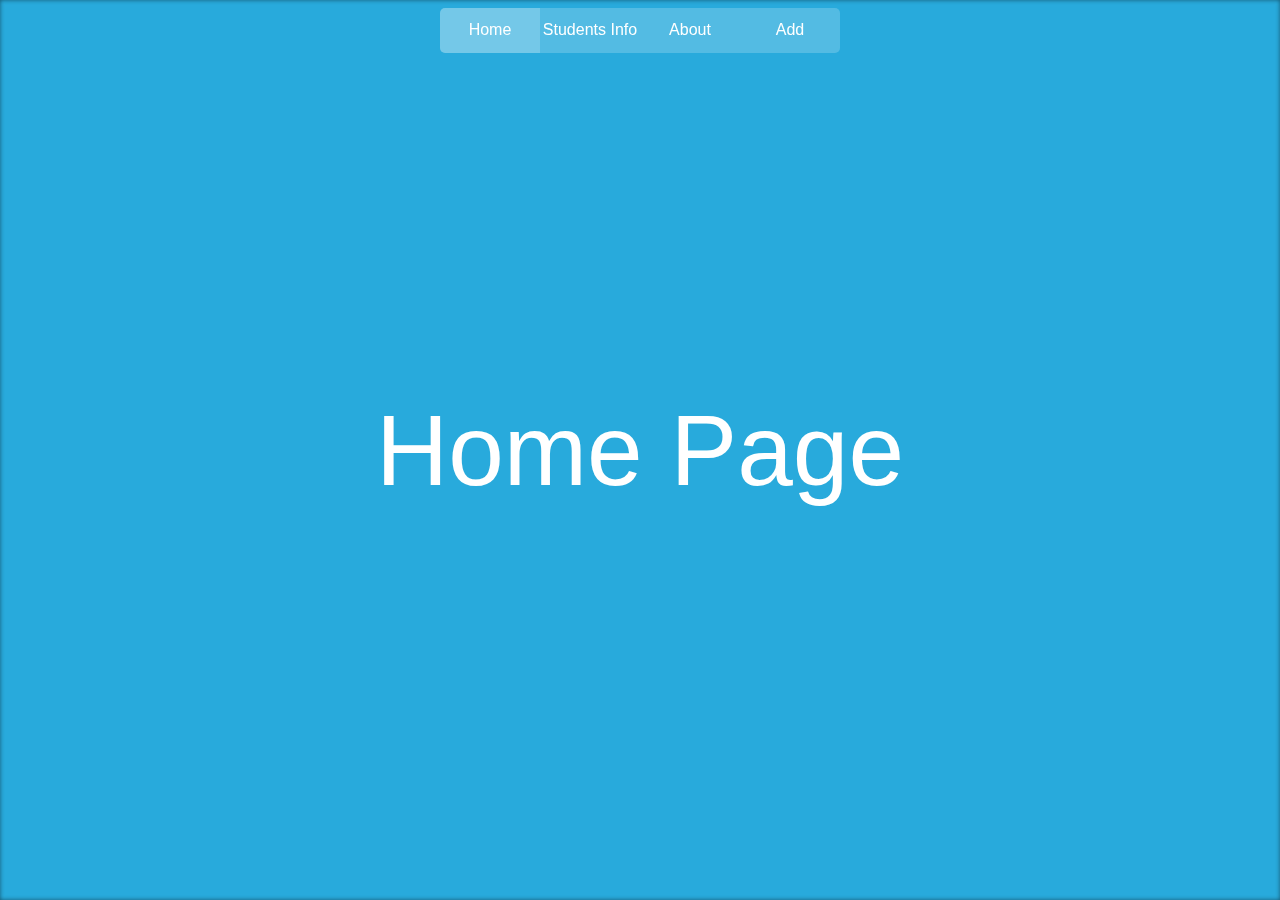
<file: index.html>
<!DOCTYPE html>
<html lang="en">
<head>
    <script src="https://code.jquery.com/jquery-3.7.1.min.js"></script>
    <meta charset="UTF-8">
    <meta name="viewport" content="width=device-width, initial-scale=1.0">
    <title>Website</title>
    <link rel="stylesheet" href="home.css">
</head>
<body>
    <header>
        <nav class="text-center">
            <ul class="inline-block">
                <li class="pull-left active"><a href="#" data-direction="front">Home</a></li>
                <li class="pull-left"><a href="#" data-direction="back">Students Info</a></li>
                <li class="pull-left"><a href="#" data-direction="top">About</a></li>
                <!-- Use JavaScript to navigate to Student.html -->
                <li class="pull-left"><a href="#" id="addStudentBtn" data-direction="right">Add</a></li>
            </ul>
        </nav>
    </header>
    <div id="main-content">
        <div id="wrap">
            <div class="cube">
                <section id="home" class="page active face front">
                    <div class="act-table text-center">
                        <div class="act-table-cell ver-middle">Home Page</div>
                    </div>
                </section>
                <section id="portfolio" class="page face back">
                    <div class="act-table text-center">
                        <div class="act-table-cell ver-middle">Students Info</div>
                    </div>
                </section>
                <section id="about" class="page face top">
                    <div class="act-table text-center">
                        <div class="act-table-cell ver-middle">About Page</div>
                    </div>
                </section>
                <section id="contact" class="page face right">
                    <div class="act-table text-center">
                        <div class="act-table-cell ver-middle">Add Students Info</div>
                    </div>
                </section>
                <section id="blog" class="page face bottom">
                    <div class="act-table text-center">
                        <div class="act-table-cell ver-middle">Blog Page</div>
                    </div>
                </section>
                <section id="article" class="page face left">
                    <div class="act-table text-center">
                        <div class="act-table-cell ver-middle">Article Page</div>
                    </div>
                </section>
            </div>
        </div>
    </div>

    <!-- JavaScript to handle the Add button click event -->
    <script src="home.js"></script>
    <script>
        // Add event listener to navigate to Student.html when Add button is clicked
        document.getElementById('addStudentBtn').addEventListener('click', function() {
            window.location.href = 'Student.html'; // Redirect to the Student.html page
        });
    </script>
</body>
</html>
</file>
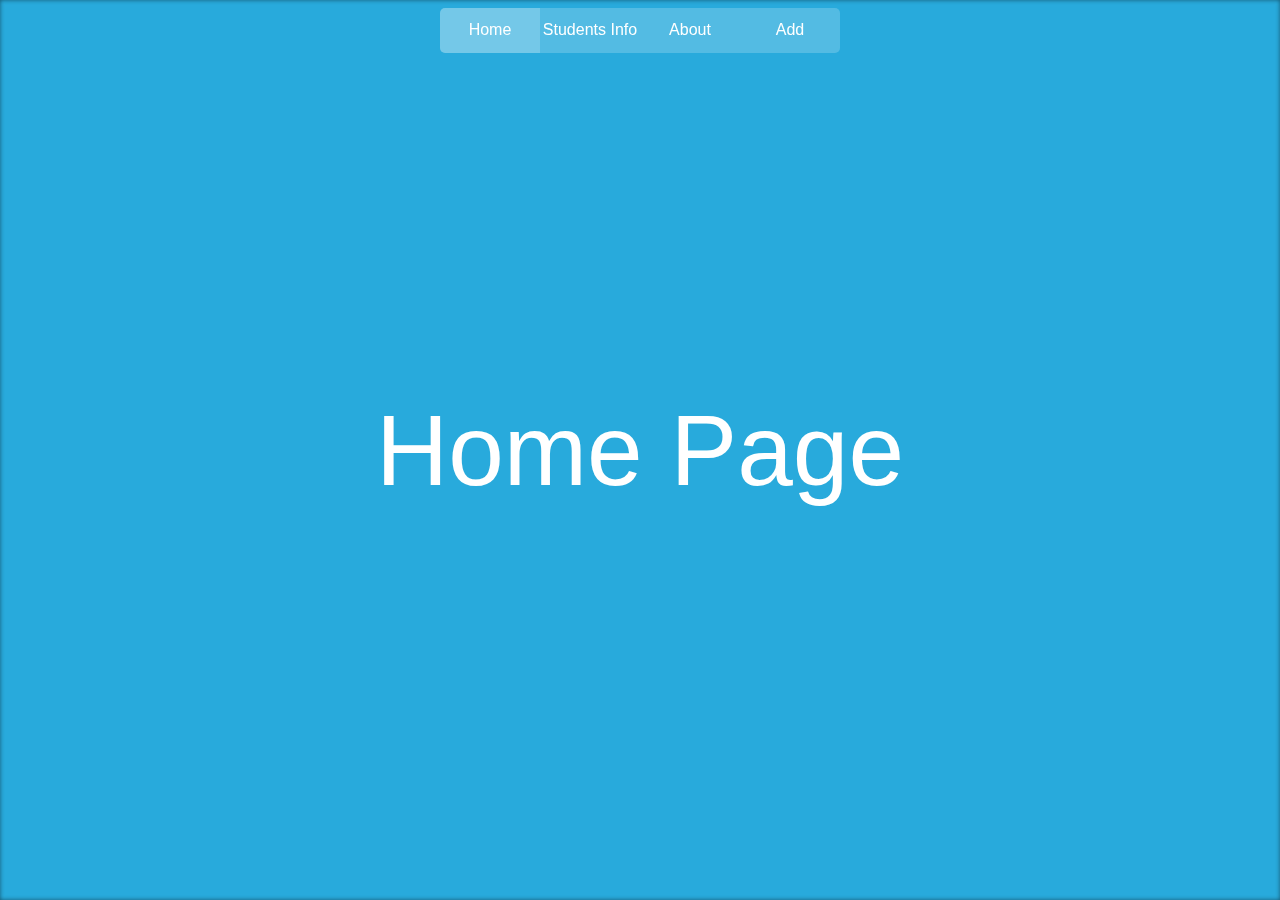
<file: home.html>
<!DOCTYPE html>
<html lang="en">
<head>
    <script src="https://code.jquery.com/jquery-3.7.1.min.js"></script>
    <meta charset="UTF-8">
    <meta name="viewport" content="width=device-width, initial-scale=1.0">
    <title>Website</title>
    <link rel="stylesheet" href="home.css">
</head>
<body>
    <header>
        <nav class="text-center">
            <ul class="inline-block">
                <li class="pull-left active"><a href="#" data-direction="front">Home</a></li>
                <li class="pull-left"><a href="#" data-direction="back">Students Info</a></li>
                <li class="pull-left"><a href="#" data-direction="top">About</a></li>
                <li class="pull-left"><a href="#" data-direction="right">Add</a></li>
            </ul>
        </nav>
    </header>
    <div id="main-content">
        <div id="wrap">
            <div class="cube">
                <section id="home" class="page active face front">
                    <div class="act-table text-center">
                        <div class="act-table-cell ver-middle">Home Page</div>
                    </div>
                </section>
                <section id="portfolio" class="page face back">
                    <div class="act-table text-center">
                        <div class="act-table-cell ver-middle">Students Info</div>
                    </div>
                </section>
                <section id="about" class="page face top">
                    <div class="act-table text-center">
                        <div class="act-table-cell ver-middle">About Page</div>
                    </div>
                </section>
                <section id="contact" class="page face right">
                    <div class="act-table text-center">
                        <div class="act-table-cell ver-middle">Add Students Info</div>
                    </div>
                </section>
                <section id="blog" class="page face bottom">
                    <div class="act-table text-center">
                        <div class="act-table-cell ver-middle">Blog Page</div>
                    </div>
                </section>
                <section id="article" class="page face left">
                    <div class="act-table text-center">
                        <div class="act-table-cell ver-middle">Article Page</div>
                    </div>
                </section>
            </div>
        </div>
    </div>
    <script src="home.js"></script>
</body>
</html>
</file>
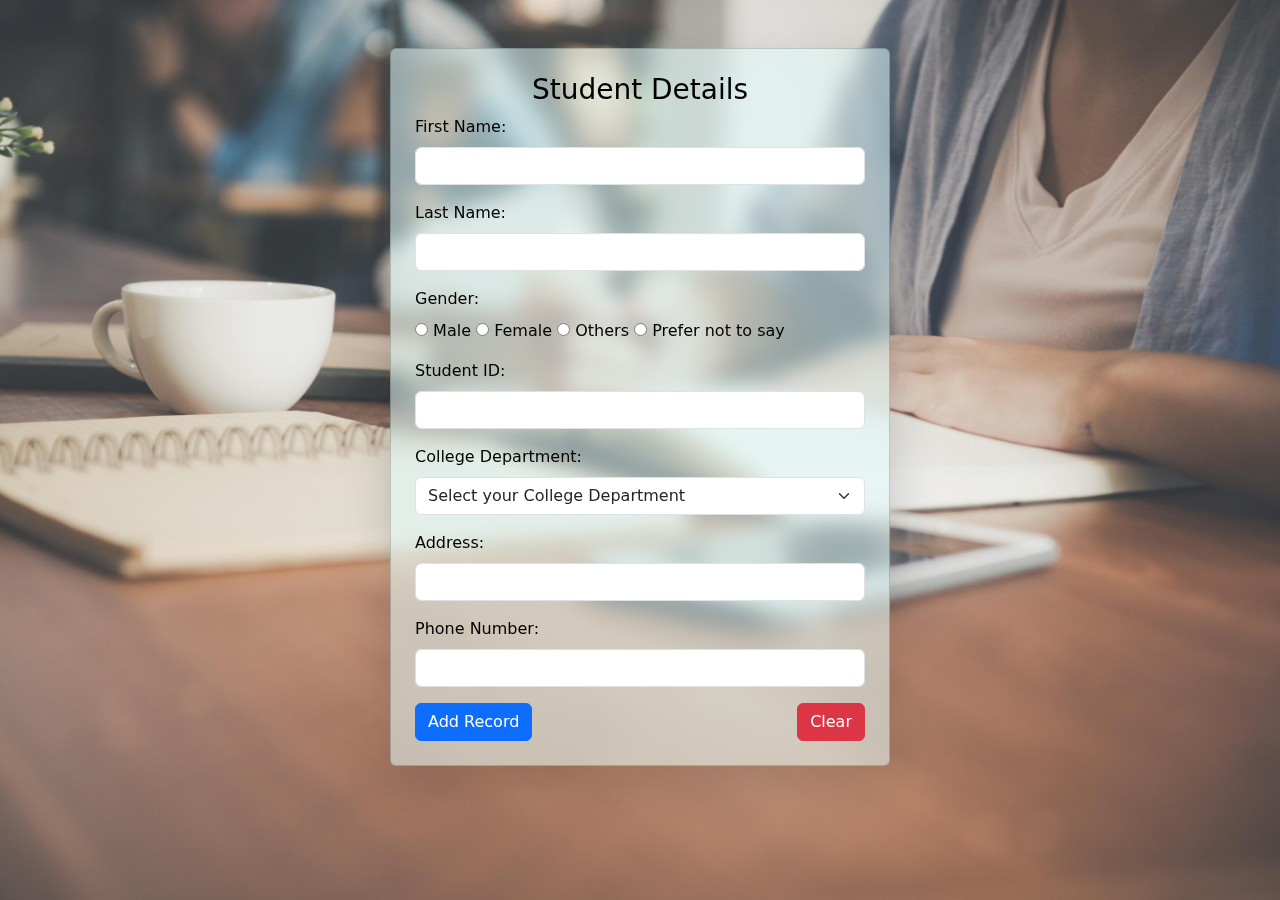
<file: Student.html>
<!DOCTYPE html>
<html lang="en">
<head>
    <meta charset="UTF-8">
    <meta name="viewport" content="width=device-width, initial-scale=1.0">
    <title>Student Details Form</title>
    <link href="https://cdn.jsdelivr.net/npm/bootstrap@5.3.0/dist/css/bootstrap.min.css" rel="stylesheet">
</head>
<body class="container mt-5" style="background-image: url('pexels-tirachard-kumtanom-112571-733856.jpg'); background-size: cover; background-position: center; background-attachment: fixed;">

    <div class="card shadow-lg p-4 mx-auto" style="max-width: 500px; background-color: rgba(225, 255, 255, 0.5); backdrop-filter: blur(10px); color: #000;">
        <h3 class="text-center">Student Details</h3>    
        <form id="studentForm" action="index.php" method="post">
            <div class="mb-3">
                <label class="form-label">First Name:</label>
                <input type="text" class="form-control" id="firstName" name="firstName" required>
            </div>
            <div class="mb-3">
                <label class="form-label">Last Name:</label>
                <input type="text" class="form-control" id="lastName" name="lastName" required>
            </div>
            <div class="mb-3">
                <label class="form-label">Gender:</label> <br>
                <input type="radio" name="gender" value="Male" required> Male
                <input type="radio" name="gender" value="Female"> Female
                <input type="radio" name="gender" value="Others"> Others
                <input type="radio" name="gender" value="Prefer not to say"> Prefer not to say
            </div>
            <div class="mb-3">
                <label class="form-label">Student ID:</label>
                <input type="text" class="form-control" id="studentID" name="studentID" required>
            </div>
            <div class="mb-3">
                <label class="form-label">College Department:</label>
                <select class="form-select" id="course" name="course" required>
                    <option value="" disabled selected>Select your College Department</option>
                    <option value="College of Arts and Science">College of Arts and Science</option>
                    <option value="College of Agriculture, Forestry and Fishery">College of Agriculture, Forestry and Fishery</option>
                    <option value="College of Business Administration">College of Business Administration</option>
                    <option value="College of Criminal Justice Education">College of Criminal Justice Education</option>
                    <option value="College of Engineering and Architecture">College of Engineering and Architecture</option>
                    <option value="College of Industrial Technology">College of Industrial Technology</option>
                    <option value="College of Nursing, Pharmacy and Allied Health Sciences">College of Nursing, Pharmacy and Allied Health Sciences</option>
                    <option value="College of Teacher Education">College of Teacher Education</option>
                    <option value="College of Tourism and Hospitality Management">College of Tourism and Hospitality Management</option>
                    <option value="College of Law">College of Law</option>
                </select>
            </div>
            <div class="mb-3">
                <label class="form-label">Address:</label>
                <input type="text" class="form-control" id="address" name="address" required>
            </div>
            <div class="mb-3">
                <label class="form-label">Phone Number:</label>
                <input type="tel" class="form-control" id="phoneNumber" name="phoneNumber" required>
            </div>
            <div class="d-flex justify-content-between">
                <button type="submit" class="btn btn-primary">Add Record</button>
                <button type="reset" class="btn btn-danger">Clear</button>
            </div>
        </form>
    </div>

</body>
</html>
</file>
<file: home.css>
body {
    font-family: "Open Sans", sans-serif;
    font-weight: 300;
}

ul {
    list-style: none;
    padding: 0;
    margin: 0;
}

li {
    list-style: none;
}

.inline-block {
    display: inline-block;
}

.act-table {
    display: table;
}

.act-table-cell {
    display: table-cell;
}

a,
a:hover,
a:focus,
a:active {
    text-decoration: none;
    color: inherit;
}

.text-center {
    text-align: center;
}

.text-left {
    text-align: left;
}

.text-right {
    text-align: right;
}

.pull-right {
    float: right;
}

.pull-left {
    float: left;
}

.ver-middle {
    vertical-align: middle;
}

header {
    position: fixed;
    top: 8px;
    left: 0;
    right: 0;
    z-index: 100;
    transition: 1s;
    -webkit-transition: 1s;
    -moz-transition: 1s;
}

header.go-out {
    top: -150px;
}

header nav ul {
    background-color: rgba(255, 255, 255, 0.2);
    overflow: hidden;
    border-radius: 5px;
    -webkit-border-radius: 5px;
    -moz-border-radius: 5px;
}

header nav ul li {
    color: #fff;
}

header nav ul li a {
    width: 100px;
    max-width: 150px;
    height: 32px;
    display: block;
    padding-top: 13px;
}

header nav ul li.active a,
header nav ul li.active a:hover {
    background-color: rgba(255, 255, 255, 0.2);
}

header nav ul li:hover a {
    background-color: rgba(255, 255, 255, 0.1);
}

.page {
    background-color: rgba(0, 0, 0, 0.2);
    position: absolute;
    width: 100%;
    height: 100%;
    transform-origin: center center;
    transition: transform 1s;
    transform-style: preserve-3d;
}

.page .act-table {
    width: 100%;
    height: 100%;
}

.page .act-table .act-table-cell {
    font-size: 100px;
    font-weight: 500;
    color: #fff;
}

.page.active {
    z-index: 50;
}

#wrap {
    position: fixed;
    top: 0;
    bottom: 0;
    right: 0;
    left: 0;
    transition: .8s;
    -webkit-transition: .8s;
    -moz-transition: .8s;
}

#wrap.active {
    top: 10%;
    bottom: 10%;
    right: 10%;
    left: 10%;
}

.cube {
    position: relative;
    width: 100%;
    height: 100%;
    transform-style: preserve-3d;
    transform: rotateX(0deg) rotateY(0deg) rotateZ(0deg);
    -webkit-transform: rotateX(0deg) rotateY(0deg) rotateZ(0deg);
    -moz-transform: rotateX(0deg) rotateY(0deg) rotateZ(0deg);
    transition: 1s;
    -webkit-transition: 1s;
    -moz-transition: 1s;
}

.cube.reverse-back {
    transform: rotateX(180deg) rotateY(0deg) rotateZ(-180deg);
    -webkit-transform: rotateX(180deg) rotateY(0deg) rotateZ(-180deg);
    -moz-transform: rotateX(180deg) rotateY(0deg) rotateZ(-180deg);
}

.cube.reverse-left .left {
    transform: translateX(-800px) rotateY(-90deg);
    -webkit-transform: translateX(-800px) rotateY(-90deg);
    -moz-transform: translateX(-800px) rotateY(-90deg);
}

.cube.reverse-right {
    transform: rotateX(0deg) rotateY(270deg) rotateZ(0deg);
    -webkit-transform: rotateX(0deg) rotateY(270deg) rotateZ(0deg);
    -moz-transform: rotateX(0deg) rotateY(270deg) rotateZ(0deg);
}

.cube.reverse-right .right {
    transform: translateX(800px) rotateY(90deg);
    -webkit-transform: translateX(800px) rotateY(90deg);
    -moz-transform: translateX(800px) rotateY(90deg);
}

.cube.reverse-top {
    transform: rotateX(-90deg) rotateY(0deg) rotateZ(0deg);
    -webkit-transform: rotateX(-90deg) rotateY(0deg) rotateZ(0deg);
    -moz-transform: rotateX(-90deg) rotateY(0deg) rotateZ(0deg);
}

.cube.reverse-top .top {
    transform: translateY(-400px) rotateX(90deg);
    -webkit-transform: translateY(-400px) rotateX(90deg);
    -moz-transform: translateY(-400px) rotateX(90deg);
}

.cube.reverse-bottom .bottom {
    transform: translateY(400px) rotateX(-90deg);
    -webkit-transform: translateY(400px) rotateX(-90deg);
    -moz-transform: translateY(400px) rotateX(-90deg);
}

.face {
    display: block;
    position: absolute;
    top: 0;
    bottom: 0;
    left: 0;
    right: 0;
    width: 100%;
    height: 100%;
    color: #666;
    font-size: 18px;
    text-align: center;
    box-shadow: inset 0 0 4px rgba(0, 0, 0, 0.5);
    -webkit-box-shadow: inset 0 0 4px rgba(0, 0, 0, 0.5);
    -moz-box-shadow: inset 0 0 4px rgba(0, 0, 0, 0.5);
}

.front {
    background-color: #28aadc;
}

.front.active {
    transform: translateZ(800px);
    -webkit-transform: translateZ(800px);
    -moz-transform: translateZ(800px);
}

.back {
    background-color: #ff3366;
}

.back:not(.active) {
    transform: translateZ(-800px) rotateY(-180deg);
    -webkit-transform: translateZ(-800px) rotateY(-180deg);
    -moz-transform: translateZ(-800px) rotateY(-180deg);
}

.left:not(.active) {
    transform: translateX(-800px) rotateY(-90deg);
    -webkit-transform: translateX(-800px) rotateY(-90deg);
    -moz-transform: translateX(-800px) rotateY(-90deg);
}

.right {
    background-color: #000;
}

.right:not(.active) {
    transform: translateX(800px) rotateY(90deg);
    -webkit-transform: translateX(800px) rotateY(90deg);
    -moz-transform: translateX(800px) rotateY(90deg);
}

.top {
    background-color: #FFAD33;
}

.top:not(.active) {
    transform: translateY(-400px) rotateX(90deg);
    -webkit-transform: translateY(-400px) rotateX(90deg);
    -moz-transform: translateY(-400px) rotateX(90deg);
}

.bottom:not(.active) {
    transform: translateY(400px) rotateX(-90deg);
    -webkit-transform: translateY(400px) rotateX(-90deg);
    -moz-transform: translateY(400px) rotateX(-90deg);
}
</file>
